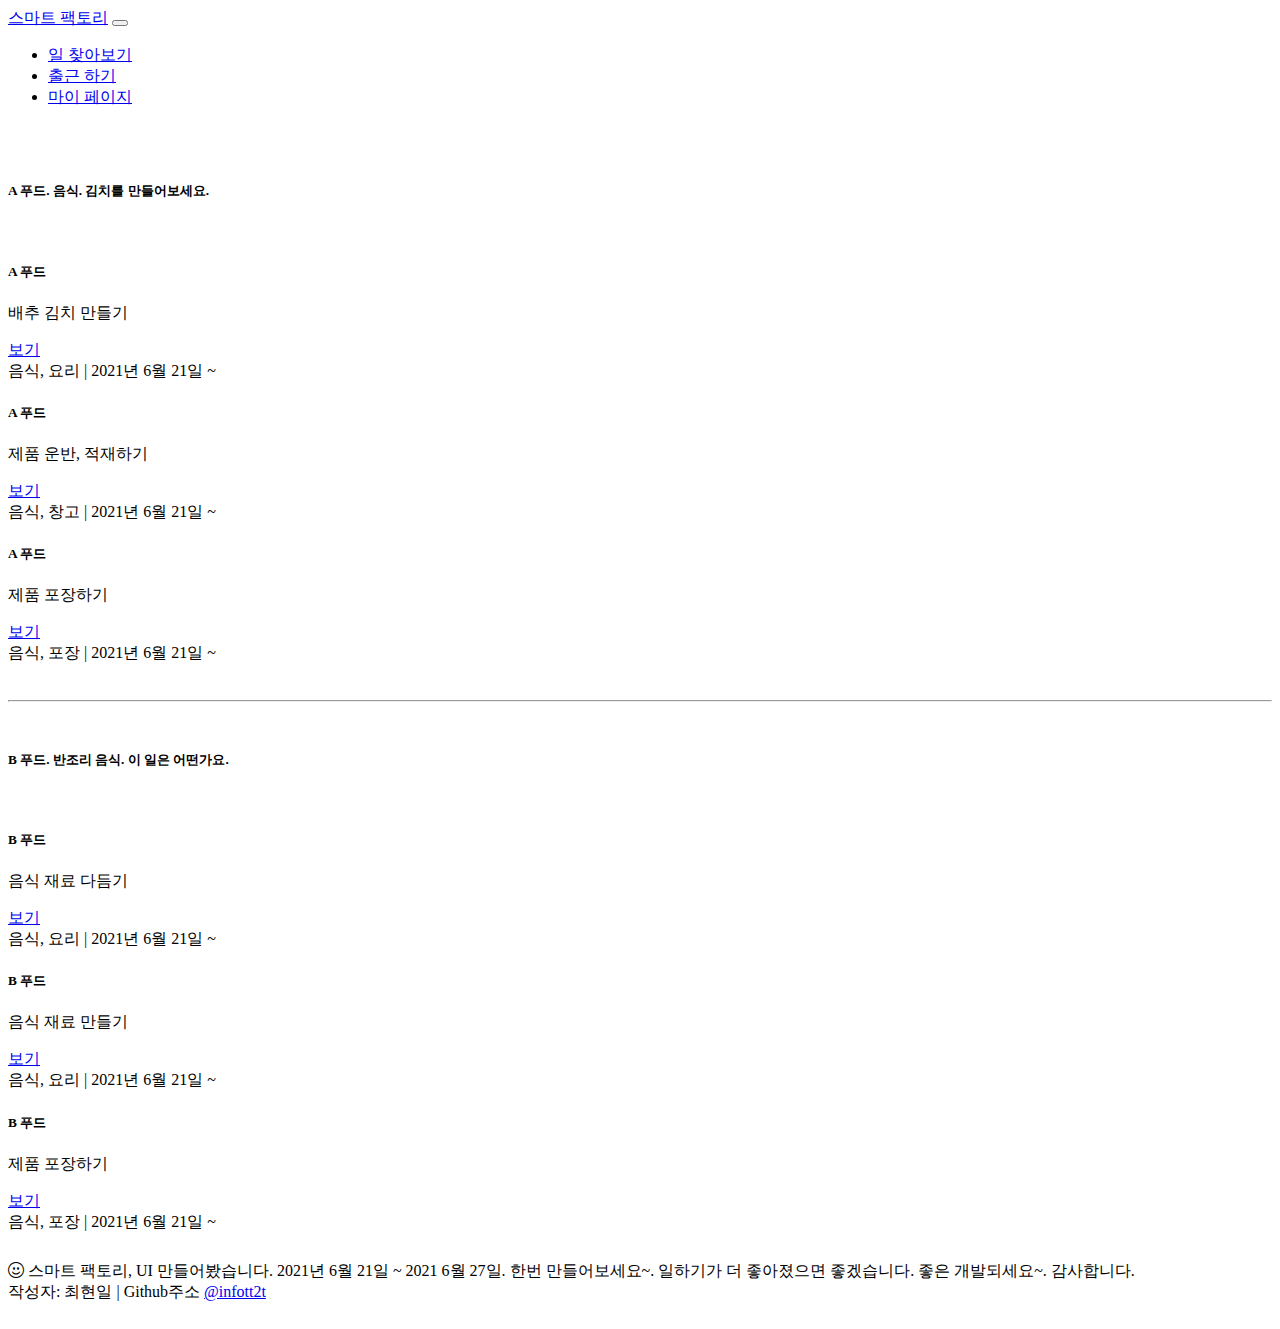
<file: index.html>
<!doctype html>
<html lang="ko">

<head>
  <!-- Required meta tags -->
  <meta charset="utf-8">
  <meta name="viewport" content="width=device-width, initial-scale=1">

  <!-- Bootstrap CSS -->
  <link href="https://cdn.jsdelivr.net/npm/bootstrap@5.0.2/dist/css/bootstrap.min.css" rel="stylesheet"
    integrity="sha384-EVSTQN3/azprG1Anm3QDgpJLIm9Nao0Yz1ztcQTwFspd3yD65VohhpuuCOmLASjC" crossorigin="anonymous">
  <link rel="stylesheet" href="https://cdn.jsdelivr.net/npm/bootstrap-icons@1.5.0/font/bootstrap-icons.css">
  <title>오늘, 일 하시는 것은 어떤가요. 좋은 하루되세요.</title>
  <style>
    .card {
      margin-bottom: 10px;
    }
  </style>
</head>

<body>

  <nav class="navbar navbar-expand-lg navbar-light bg-light">
    <div class="container-fluid">
      <a class="navbar-brand" href="#">스마트 팩토리</a>
      <button class="navbar-toggler" type="button" data-bs-toggle="collapse" data-bs-target="#navbarNav"
        aria-controls="navbarNav" aria-expanded="false" aria-label="Toggle navigation">
        <span class="navbar-toggler-icon"></span>
      </button>
      <div class="collapse navbar-collapse" id="navbarNav">
        <ul class="navbar-nav">
          <li class="nav-item">
            <a class="nav-link active" aria-current="page" href="#">일 찾아보기</a>
          </li>
          <li class="nav-item">
            <a class="nav-link" href="#">출근 하기</a>
          </li>
          <li class="nav-item">
            <a class="nav-link" href="#">마이 페이지</a>
          </li>

        </ul>
      </div>
    </div>
  </nav>

  <div class="container">



    <br />

    <br />
    <h5> A 푸드. 음식. 김치를 만들어보세요.</h5>
    <br />
    <div class="row  justify-content-center">
      <div class="col d-flex justify-content-center">
        <div class="card" style="width: 18rem;">

          <div class="card-body">
            <h5 class="card-title">A 푸드</h5>
            <p class="card-text">배추 김치 만들기</p>
            <a href="kimchi.html" class="btn btn-primary">보기</a>
          </div>
          <div class="card-footer">
            음식, 요리 | 2021년 6월 21일 ~
          </div>
        </div>
      </div>
      <div class="col d-flex justify-content-center">
        <div class="card" style="width: 18rem;">
          <div class="card-body">
            <h5 class="card-title">A 푸드</h5>
            <p class="card-text">제품 운반, 적재하기</p>
            <a href="#" class="btn btn-primary disabled">보기</a>
          </div>
          <div class="card-footer">
            음식, 창고 | 2021년 6월 21일 ~
          </div>
        </div>
      </div>

      <div class="col  d-flex justify-content-center">
        <div class="card" style="width: 18rem;">

          <div class="card-body">
            <h5 class="card-title">A 푸드</h5>
            <p class="card-text">제품 포장하기</p>
            <a href="#" class="btn btn-primary disabled">보기</a>
          </div>


          <div class="card-footer">
            음식, 포장 | 2021년 6월 21일 ~
          </div>
        </div>
      </div>

    </div>
    <br />
    <hr />
    <br />
    <h5> B 푸드. 반조리 음식. 이 일은 어떤가요.</h5>

    <br />
    <div class="row">
      <div class="col  d-flex justify-content-center">
        <div class="card" style="width: 18rem;">
          <div class="card-body">
            <h5 class="card-title">B 푸드</h5>
            <p class="card-text">음식 재료 다듬기</p>
            <a href="#" class="btn btn-primary disabled">보기</a>
          </div>
          <div class="card-footer">
            음식, 요리 | 2021년 6월 21일 ~
          </div>
        </div>
      </div>
      <div class="col  d-flex justify-content-center">
        <div class="card" style="width: 18rem;">

          <div class="card-body">
            <h5 class="card-title">B 푸드</h5>
            <p class="card-text">음식 재료 만들기</p>
            <a href="#" class="btn btn-primary disabled">보기</a>
          </div>
          <div class="card-footer">
            음식, 요리 | 2021년 6월 21일 ~
          </div>
        </div>
      </div>
      <div class="col  d-flex justify-content-center">
        <div class="card" style="width: 18rem;">

          <div class="card-body">
            <h5 class="card-title">B 푸드</h5>
            <p class="card-text">제품 포장하기</p>
            <a href="#" class="btn btn-primary disabled">보기</a>
          </div>
          <div class="card-footer">
            음식, 포장 | 2021년 6월 21일 ~
          </div>
        </div>
      </div>

    </div>
  </div>
  <br />
  <nav class="navbar navbar-light bg-light">
    <div class="container-fluid">
      <div class="navbar-text" href="#">
        <i class="bi bi-emoji-smile"></i>
        스마트 팩토리, UI 만들어봤습니다. 2021년 6월 21일 ~ 2021 6월 27일. 한번 만들어보세요~. 일하기가 더 좋아졌으면 좋겠습니다. 좋은 개발되세요~. 감사합니다.<br />작성자: 최현일
        |
        Github주소 <a href="https://github.com/infott2t/smartFactory-ex">@infott2t</a>
      </div>
    </div>
  </nav>
  <br />

  </div>





  <!-- Optional JavaScript; choose one of the two! -->

  <!-- Option 1: Bootstrap Bundle with Popper -->
  <script src="https://cdn.jsdelivr.net/npm/bootstrap@5.0.2/dist/js/bootstrap.bundle.min.js"
    integrity="sha384-MrcW6ZMFYlzcLA8Nl+NtUVF0sA7MsXsP1UyJoMp4YLEuNSfAP+JcXn/tWtIaxVXM"
    crossorigin="anonymous"></script>

  <!-- Option 2: Separate Popper and Bootstrap JS -->
  <!--
    <script src="https://cdn.jsdelivr.net/npm/@popperjs/core@2.9.2/dist/umd/popper.min.js" integrity="sha384-IQsoLXl5PILFhosVNubq5LC7Qb9DXgDA9i+tQ8Zj3iwWAwPtgFTxbJ8NT4GN1R8p" crossorigin="anonymous"></script>
    <script src="https://cdn.jsdelivr.net/npm/bootstrap@5.0.2/dist/js/bootstrap.min.js" integrity="sha384-cVKIPhGWiC2Al4u+LWgxfKTRIcfu0JTxR+EQDz/bgldoEyl4H0zUF0QKbrJ0EcQF" crossorigin="anonymous"></script>
    -->
</body>

</html>
</file>
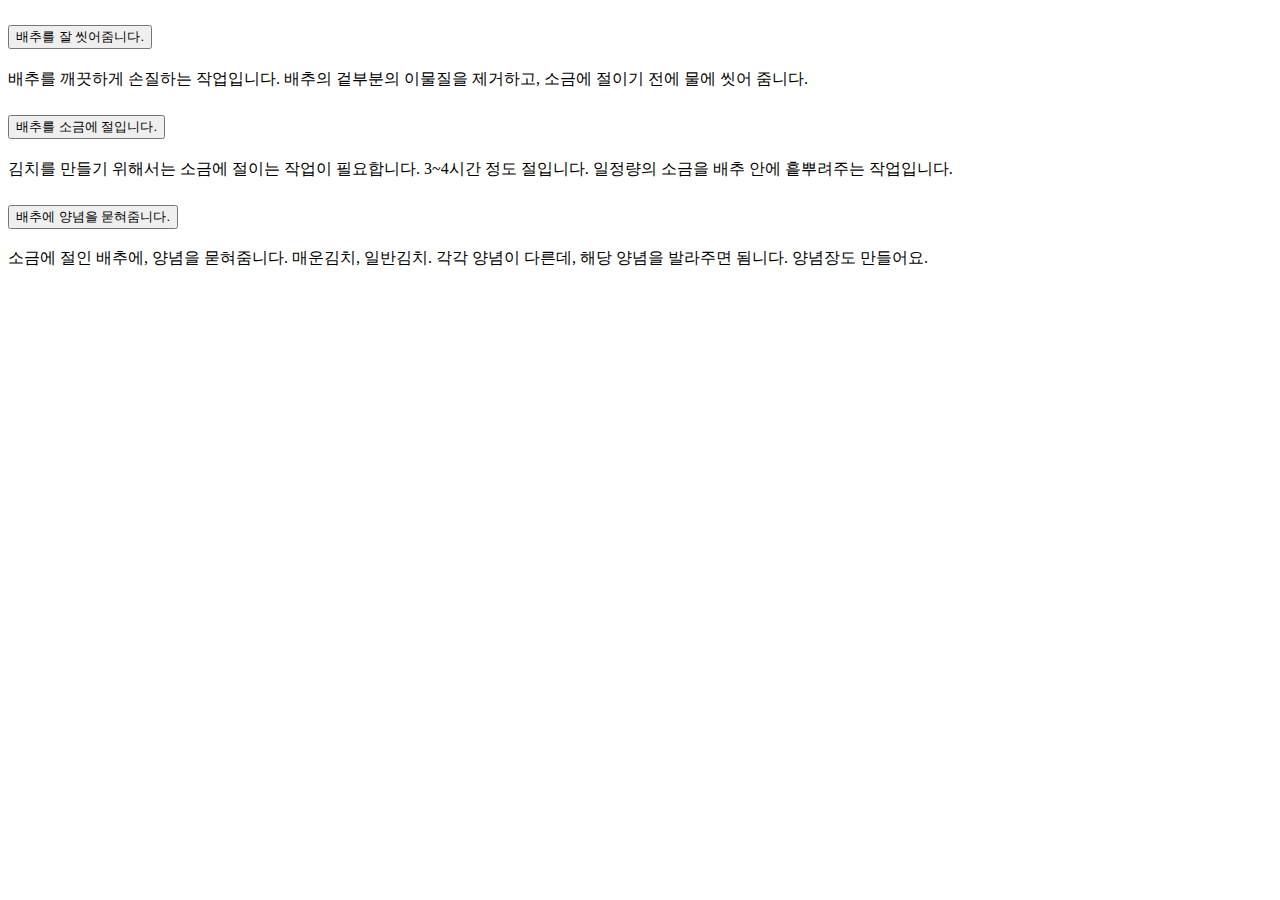
<file: ex.html>
<!doctype html>
<html lang="en">
  <head>
    <!-- Required meta tags -->
    <meta charset="utf-8">
    <meta name="viewport" content="width=device-width, initial-scale=1">

    <!-- Bootstrap CSS -->
    <link href="https://cdn.jsdelivr.net/npm/bootstrap@5.0.2/dist/css/bootstrap.min.css" rel="stylesheet" integrity="sha384-EVSTQN3/azprG1Anm3QDgpJLIm9Nao0Yz1ztcQTwFspd3yD65VohhpuuCOmLASjC" crossorigin="anonymous">

    <title>Hello, world!</title>
  </head>
  <body>
    <div class="accordion" id="accordionExample">
        <div class="accordion-item">
          <h2 class="accordion-header" id="flowOne">
            <button class="accordion-button" type="button" data-bs-toggle="collapse" data-bs-target="#collapseOne" aria-expanded="true" aria-controls="collapseOne">
              배추를 잘 씻어줌니다.
            </button>
          </h2>
          <div id="collapseOne" class="accordion-collapse collapse" aria-labelledby="flowOne" data-bs-parent="#accordionExample">
            <div class="accordion-body">
              배추를 깨끗하게 손질하는 작업입니다. 배추의 겉부분의 이물질을 제거하고, 소금에 절이기 전에 물에 씻어 줌니다.
            </div>
          </div>
        </div>
        <div class="accordion-item">
          <h2 class="accordion-header" id="flowTwo">
            <button class="accordion-button collapsed" type="button" data-bs-toggle="collapse" data-bs-target="#collapseTwo" aria-expanded="false" aria-controls="collapseTwo">
              배추를 소금에 절입니다.
            </button>
          </h2>
          <div id="collapseTwo" class="accordion-collapse collapse" aria-labelledby="flowTwo" data-bs-parent="#accordionExample">
            <div class="accordion-body">
               김치를 만들기 위해서는 소금에 절이는 작업이 필요합니다. 3~4시간 정도 절입니다. 일정량의 소금을 배추 안에 흩뿌려주는 작업입니다.
            </div>
          </div>
        </div>
        <div class="accordion-item">
          <h2 class="accordion-header" id="flowThree">
            <button class="accordion-button collapsed" type="button" data-bs-toggle="collapse" data-bs-target="#collapseThree" aria-expanded="false" aria-controls="collapseThree">
               배추에 양념을 묻혀줌니다.
            </button>
          </h2>
          <div id="collapseThree" class="accordion-collapse collapse" aria-labelledby="flowThree" data-bs-parent="#accordionExample">
            <div class="accordion-body">
              소금에 절인 배추에, 양념을 묻혀줌니다. 매운김치, 일반김치. 각각 양념이 다른데, 해당 양념을 발라주면 됨니다. 양념장도 만들어요. 
            </div>
          </div>
        </div>
      </div>

    <!-- Optional JavaScript; choose one of the two! -->

    <!-- Option 1: Bootstrap Bundle with Popper -->
    <script src="https://cdn.jsdelivr.net/npm/bootstrap@5.0.2/dist/js/bootstrap.bundle.min.js" integrity="sha384-MrcW6ZMFYlzcLA8Nl+NtUVF0sA7MsXsP1UyJoMp4YLEuNSfAP+JcXn/tWtIaxVXM" crossorigin="anonymous"></script>

    <!-- Option 2: Separate Popper and Bootstrap JS -->
    <!--
    <script src="https://cdn.jsdelivr.net/npm/@popperjs/core@2.9.2/dist/umd/popper.min.js" integrity="sha384-IQsoLXl5PILFhosVNubq5LC7Qb9DXgDA9i+tQ8Zj3iwWAwPtgFTxbJ8NT4GN1R8p" crossorigin="anonymous"></script>
    <script src="https://cdn.jsdelivr.net/npm/bootstrap@5.0.2/dist/js/bootstrap.min.js" integrity="sha384-cVKIPhGWiC2Al4u+LWgxfKTRIcfu0JTxR+EQDz/bgldoEyl4H0zUF0QKbrJ0EcQF" crossorigin="anonymous"></script>
    -->
  </body>
</html>
</file>
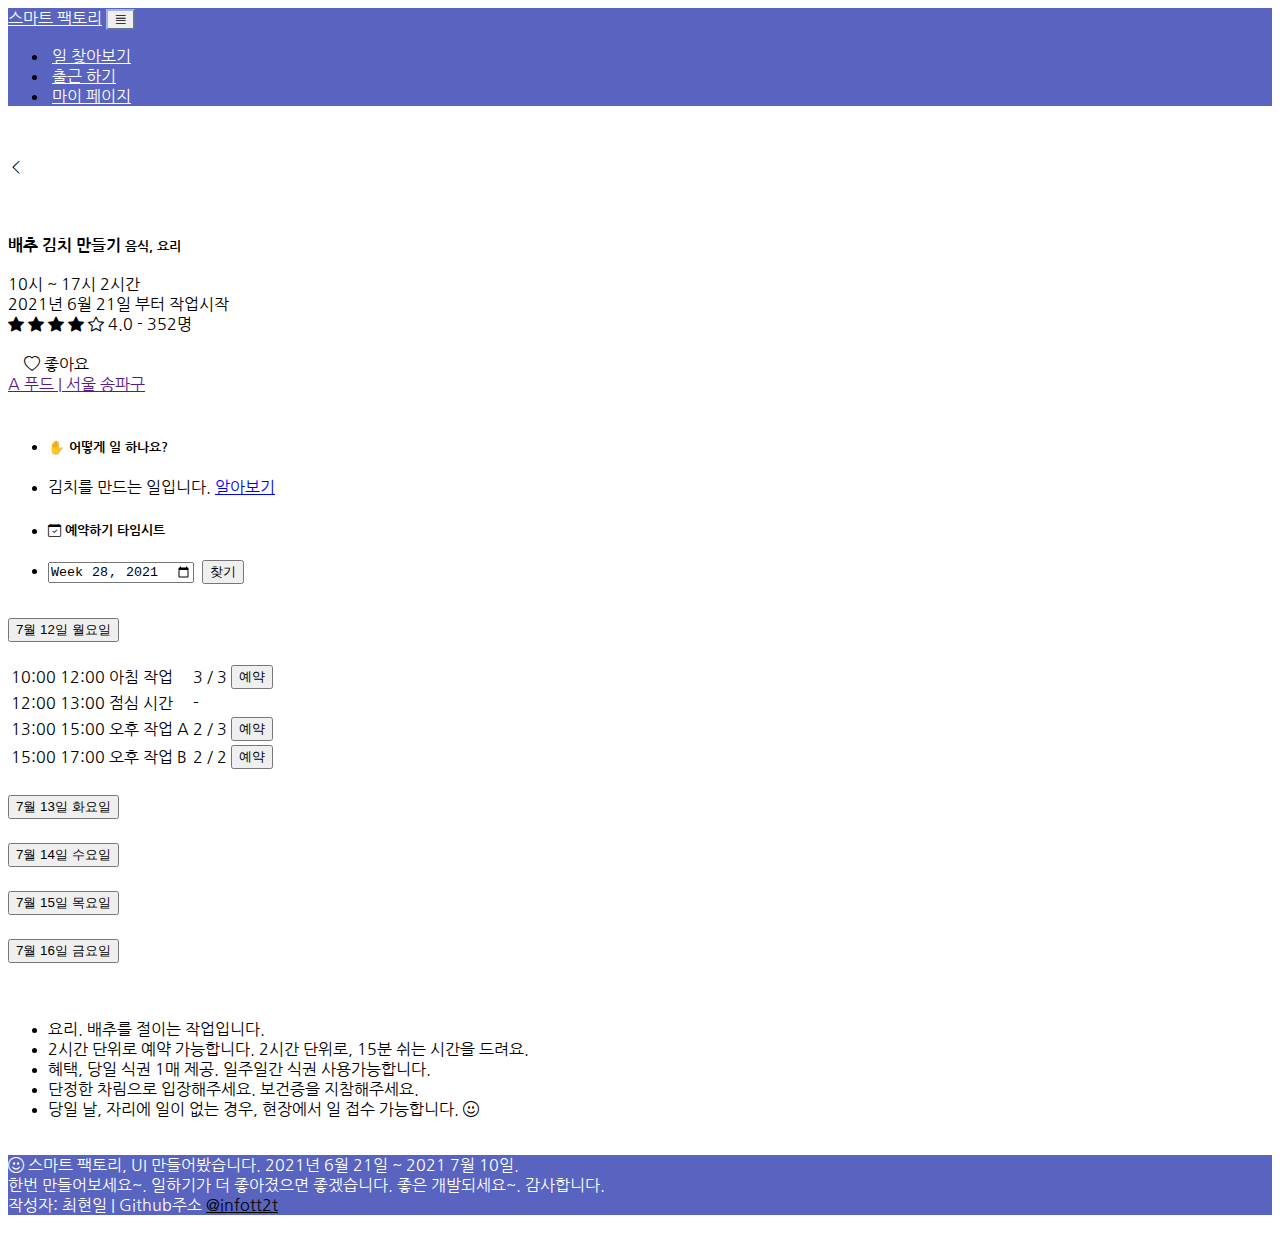
<file: kimchi.html>
<!doctype html>
<html lang="ko">

<head>
  <!-- Required meta tags -->
  <meta charset="utf-8">
  <meta name="viewport" content="width=device-width, initial-scale=1">
  <link rel="preconnect" href="https://fonts.gstatic.com">
  <link href="https://fonts.googleapis.com/css2?family=Nanum+Gothic&display=swap" rel="stylesheet">
  <!-- Bootstrap CSS -->
  <link href="https://cdn.jsdelivr.net/npm/bootstrap@5.0.2/dist/css/bootstrap.min.css" rel="stylesheet"
    integrity="sha384-EVSTQN3/azprG1Anm3QDgpJLIm9Nao0Yz1ztcQTwFspd3yD65VohhpuuCOmLASjC" crossorigin="anonymous">
  <link rel="stylesheet" href="https://cdn.jsdelivr.net/npm/bootstrap-icons@1.5.0/font/bootstrap-icons.css">
  <link rel="stylesheet" href="./nav.css">
  <title>오늘, 일 하시는 것은 어떤가요. 좋은 하루되세요.</title>
  <style>
    body {
      font-family: 'Nanum Gothic', sans-serif;
    }
    .card-body {
        padding: 1rem 0rem 0rem 0rem;
    }

    th {
      font-weight: normal;
      background-color: #e7f1ff;
    }

    @media all and (min-width:320px) and (max-width:425px) {
      tr{
        font-size: 11px;
        height: 40px;
        }
        .full {
        height: 40px;
        }
        input {
        height: 25px;
        }
    }

    @media screen and (max-width: 768px) {
      body {
        font-size: 1em;
      }

      .row_col {
        font-size: 1em;
      }
    }

    .cp {
      padding: 0px;
    }

    .list-group-item {
      border: none;
    }

    .row_col {
      padding: 0px;


    }

    .nav_bottom {
      margin-bottom: 40px;
    }
  </style>
</head>

<body>
  <div class="fixed-bottom">
    <nav class="navbar navbar-expand-lg   nav1">
      <div class="container-fluid">
        <a class="navbar-brand" href="#">스마트 팩토리</a>
        <button class="navbar-toggler" type="button" data-bs-toggle="collapse" data-bs-target="#navbarNav"
          aria-controls="navbarNav" aria-expanded="false" aria-label="Toggle navigation">
          <span class="navbar-toggler-icon" style="color:black; margin-top:5px;"><i class="bi bi-justify"></i></span>
        </button>
        <div class="collapse navbar-collapse" id="navbarNav">
          <ul class="navbar-nav">
            <li class="nav-item">
              <a class="nav-link active" aria-current="page" href="note.html">일 찾아보기</a>
            </li>
            <li class="nav-item">
              <a class="nav-link" href="#">출근 하기</a>
            </li>
            <li class="nav-item">
              <a class="nav-link" href="#">마이 페이지</a>
            </li>

          </ul>
        </div>
      </div>
    </nav>
  </div>

  <div class="container">
  
    <div class="row">
      <div class="card">
        <div class="card-body">
          <div class="card-subtitle mb-2 text-muted"></div>
          <div class="card-title">
            <a href="javascript:window.history.back();" style="color:black;">
              <h4>
                <i class="bi bi-chevron-left"></i>
              </h4>
            </a>
            <br />
            <h4>배추 김치 만들기 <small class="text-muted">음식, 요리</small></h4>
            <span class="badge bg-primary"> 10시 ~ 17시</span> <span class="badge bg-danger">2시간</span>
          </div>

          <div class="card-subtitle mb-2 text-muted">2021년 6월 21일 부터 작업시작</div>
          <div class="card-text">
            <i class="bi bi-star-fill text-success"></i>
            <i class="bi bi-star-fill text-success"></i>
            <i class="bi bi-star-fill text-success"></i>
            <i class="bi bi-star-fill text-success"></i>
            <i class="bi bi-star"></i> 4.0 - <span id="heartNum">352</span>명
            <br />
            <br />
            <div class="container cp">
              <div class="row">
                <div class="col-4 row_col">
                  <a id="heart_click" class="btn row_col"><i class="bi bi-heart text-danger" id="heart"
                      style="padding-left:16px;"></i> 좋아요</a>
                </div>
                <div class="col-8 row_col">
                  <a href="" class="btn row_col">A 푸드 | 서울 송파구</a>
                </div>
              </div>
            </div>
            <br />
            <ul class="list-group" style="padding-bottom:10px;">
              <li class="list-group-item">
                <h5>&#x270B; 어떻게 일 하나요?</h5>
              </li>
              <li class="list-group-item">
                 <p>김치를 만드는 일입니다.  <a href="note.html" class="btn btn-success btn-sm">알아보기</a></p>
              </li>
              <li class="list-group-item">
                <h5><i class="bi bi-calendar-check"></i> 예약하기 타임시트</h5>
              </li>
              <li class="list-group-item">
                <div class="d-flex  justify-content-end">
                  <input type="week" id="week" name="week" value="2021-W28">&nbsp; <button id="weekbtn"
                    class="btn btn-success btn-sm">찾기</button>&nbsp;
                </div>
              </li>
            </ul>
            <div class="accordion" id="accordionPanelsStayOpenExample">
              <div class="accordion-item">
                <h2 class="accordion-header" id="panelsStayOpen-headingOne">
                  <button class="accordion-button collapsed" type="button" data-bs-toggle="collapse"
                    data-bs-target="#panelsStayOpen-collapseOne" aria-expanded="false"
                    aria-controls="panelsStayOpen-collapseOne">
                    7월 12일 월요일
                  </button>
                </h2>
                <div id="panelsStayOpen-collapseOne" class="accordion-collapse collapse collapsed"
                  aria-labelledby="panelsStayOpen-headingOne">
                  <div class="accordion-body">
                    <table class="table table-sm">
                      <!--<thead>
                        <tr>
                          <th style="width: 15%">시작 시간</th>
                          <th style="width: 15%">끝 시간</th>
                          <th style="width: 25%"> </th>
                          <th style="width: 15%">모집 인원</th>
                          <th style="width: 15%">예약 인원</th>
                          <th style="width: 15%">예약하기</th>
                        </tr>
                      </thead> -->
                      <tbody>
                        <tr>
                          <td>10:00</td>
                          <td>12:00</td>
                          <td>아침 작업</td>
                          <td colspan="2">3 / 3</td>

                          <td><button class="btn btn-success btn-sm disabled">예약</button></td>
                        </tr>
                        <tr>
                          <td>12:00</td>
                          <td>13:00</td>
                          <td>점심 시간</td>
                          <td colspan="2">-</td>

                          <td></td>
                        </tr>
                        <tr>
                          <td>13:00</td>
                          <td>15:00</td>
                          <td>오후 작업 A</td>
                          <td colspan="2">2 / 3</td>
                          <td><button class="btn btn-success btn-sm">예약</button></td>
                        </tr>
                        <tr>
                          <td>15:00</td>
                          <td>17:00</td>
                          <td>오후 작업 B</td>
                          <td colspan="2">2 / 2</td>
                          <td><button class="btn btn-success btn-sm">예약</button></td>
                        </tr>
                      </tbody>
                    </table>
                    </td>
                    </tr>
                    </tbody>
                    </table>
                  </div>
                </div>
              </div>
              <div class="accordion-item">
                <h2 class="accordion-header" id="panelsStayOpen-headingTwo">
                  <button class="accordion-button collapsed" type="button" data-bs-toggle="collapse"
                    data-bs-target="#panelsStayOpen-collapseTwo" aria-expanded="false"
                    aria-controls="panelsStayOpen-collapseTwo">
                    7월 13일 화요일
                  </button>
                </h2>
                <div id="panelsStayOpen-collapseTwo" class="accordion-collapse collapse"
                  aria-labelledby="panelsStayOpen-headingTwo">
                  <div class="accordion-body">

                  </div>
                </div>
              </div>
              <div class="accordion-item">
                <h2 class="accordion-header" id="panelsStayOpen-headingThree">
                  <button class="accordion-button collapsed" type="button" data-bs-toggle="collapse"
                    data-bs-target="#panelsStayOpen-collapseThree" aria-expanded="false"
                    aria-controls="panelsStayOpen-collapseThree">
                    7월 14일 수요일
                  </button>
                </h2>
                <div id="panelsStayOpen-collapseThree" class="accordion-collapse collapse"
                  aria-labelledby="panelsStayOpen-headingThree">
                  <div class="accordion-body">

                  </div>
                </div>
              </div>
              <div class="accordion-item">
                <h2 class="accordion-header" id="panelsStayOpen-headingFour">
                  <button class="accordion-button collapsed" type="button" data-bs-toggle="collapse"
                    data-bs-target="#panelsStayOpen-collapseFour" aria-expanded="false"
                    aria-controls="panelsStayOpen-collapseFour">
                    7월 15일 목요일
                  </button>
                </h2>
                <div id="panelsStayOpen-collapseFour" class="accordion-collapse collapse"
                  aria-labelledby="panelsStayOpen-headingFour">
                  <div class="accordion-body">

                  </div>
                </div>
              </div>
              <div class="accordion-item">
                <h2 class="accordion-header" id="panelsStayOpen-headingFive">
                  <button class="accordion-button collapsed" type="button" data-bs-toggle="collapse"
                    data-bs-target="#panelsStayOpen-collapseFive" aria-expanded="false"
                    aria-controls="panelsStayOpen-collapseFive">
                    7월 16일 금요일
                  </button>
                </h2>
                <div id="panelsStayOpen-collapseFive" class="accordion-collapse collapse"
                  aria-labelledby="panelsStayOpen-headingFive">
                  <div class="accordion-body">

                  </div>
                </div>
              </div>
            </div>
            <br />
            <ul class="list-style">
              <li>요리. 배추를 절이는 작업입니다.</li>
              <li>2시간 단위로 예약 가능합니다. 2시간 단위로, 15분 쉬는 시간을 드려요.</li>
              <li>혜택, 당일 식권 1매 제공. 일주일간 식권 사용가능합니다.</li>
              <li>단정한 차림으로 입장해주세요. 보건증을 지참해주세요.</li>
              <li>당일 날, 자리에 일이 없는 경우, 현장에서 일 접수 가능합니다. <i class="bi bi-emoji-smile"></i></li>
            </ul>
          </div>
        </div>
      </div>



    </div>

    <br />

  </div>
  <nav class="navbar nav_bottom">
    <div class="container-fluid">
      <div class="navbar-text" href="#">
        <i class="bi bi-emoji-smile"></i>
        스마트 팩토리, UI 만들어봤습니다. 2021년 6월 21일 ~ 2021 7월 10일. <br />한번 만들어보세요~. 일하기가 더 좋아졌으면 좋겠습니다. 좋은 개발되세요~.
        감사합니다.<br />작성자: 최현일
        |
        Github주소 <a href="https://github.com/infott2t/smartFactory-ex">@infott2t</a>
      </div>
    </div>
  </nav>




  <!-- Optional JavaScript; choose one of the two! -->
  <script src="https://code.jquery.com/jquery-3.3.1.min.js"></script>
  <!-- Option 1: Bootstrap Bundle with Popper -->
  <script src="https://cdn.jsdelivr.net/npm/bootstrap@5.0.2/dist/js/bootstrap.bundle.min.js"
    integrity="sha384-MrcW6ZMFYlzcLA8Nl+NtUVF0sA7MsXsP1UyJoMp4YLEuNSfAP+JcXn/tWtIaxVXM"
    crossorigin="anonymous"></script>

  <!-- Option 2: Separate Popper and Bootstrap JS -->
  <!--
    <script src="https://cdn.jsdelivr.net/npm/@popperjs/core@2.9.2/dist/umd/popper.min.js" integrity="sha384-IQsoLXl5PILFhosVNubq5LC7Qb9DXgDA9i+tQ8Zj3iwWAwPtgFTxbJ8NT4GN1R8p" crossorigin="anonymous"></script>
    <script src="https://cdn.jsdelivr.net/npm/bootstrap@5.0.2/dist/js/bootstrap.min.js" integrity="sha384-cVKIPhGWiC2Al4u+LWgxfKTRIcfu0JTxR+EQDz/bgldoEyl4H0zUF0QKbrJ0EcQF" crossorigin="anonymous"></script>
    -->
    <script src="js/jquery-3.6.0.js"></script>
  <script>
    $("#heart_click").on("click", function () {

if ($("#heart").hasClass("bi-heart")) {
  $("#heart").removeClass("bi-heart").addClass("bi-heart-fill");
  var a = Number($("#heartNum").text()) + 1;
  $("#heartNum").text(a);
} else {
  $("#heart").removeClass("bi-heart-fill").addClass("bi-heart");
  var a = Number($("#heartNum").text()) - 1;
  $("#heartNum").text(a);
}
});
  </script>
</body>

</html>
</file>
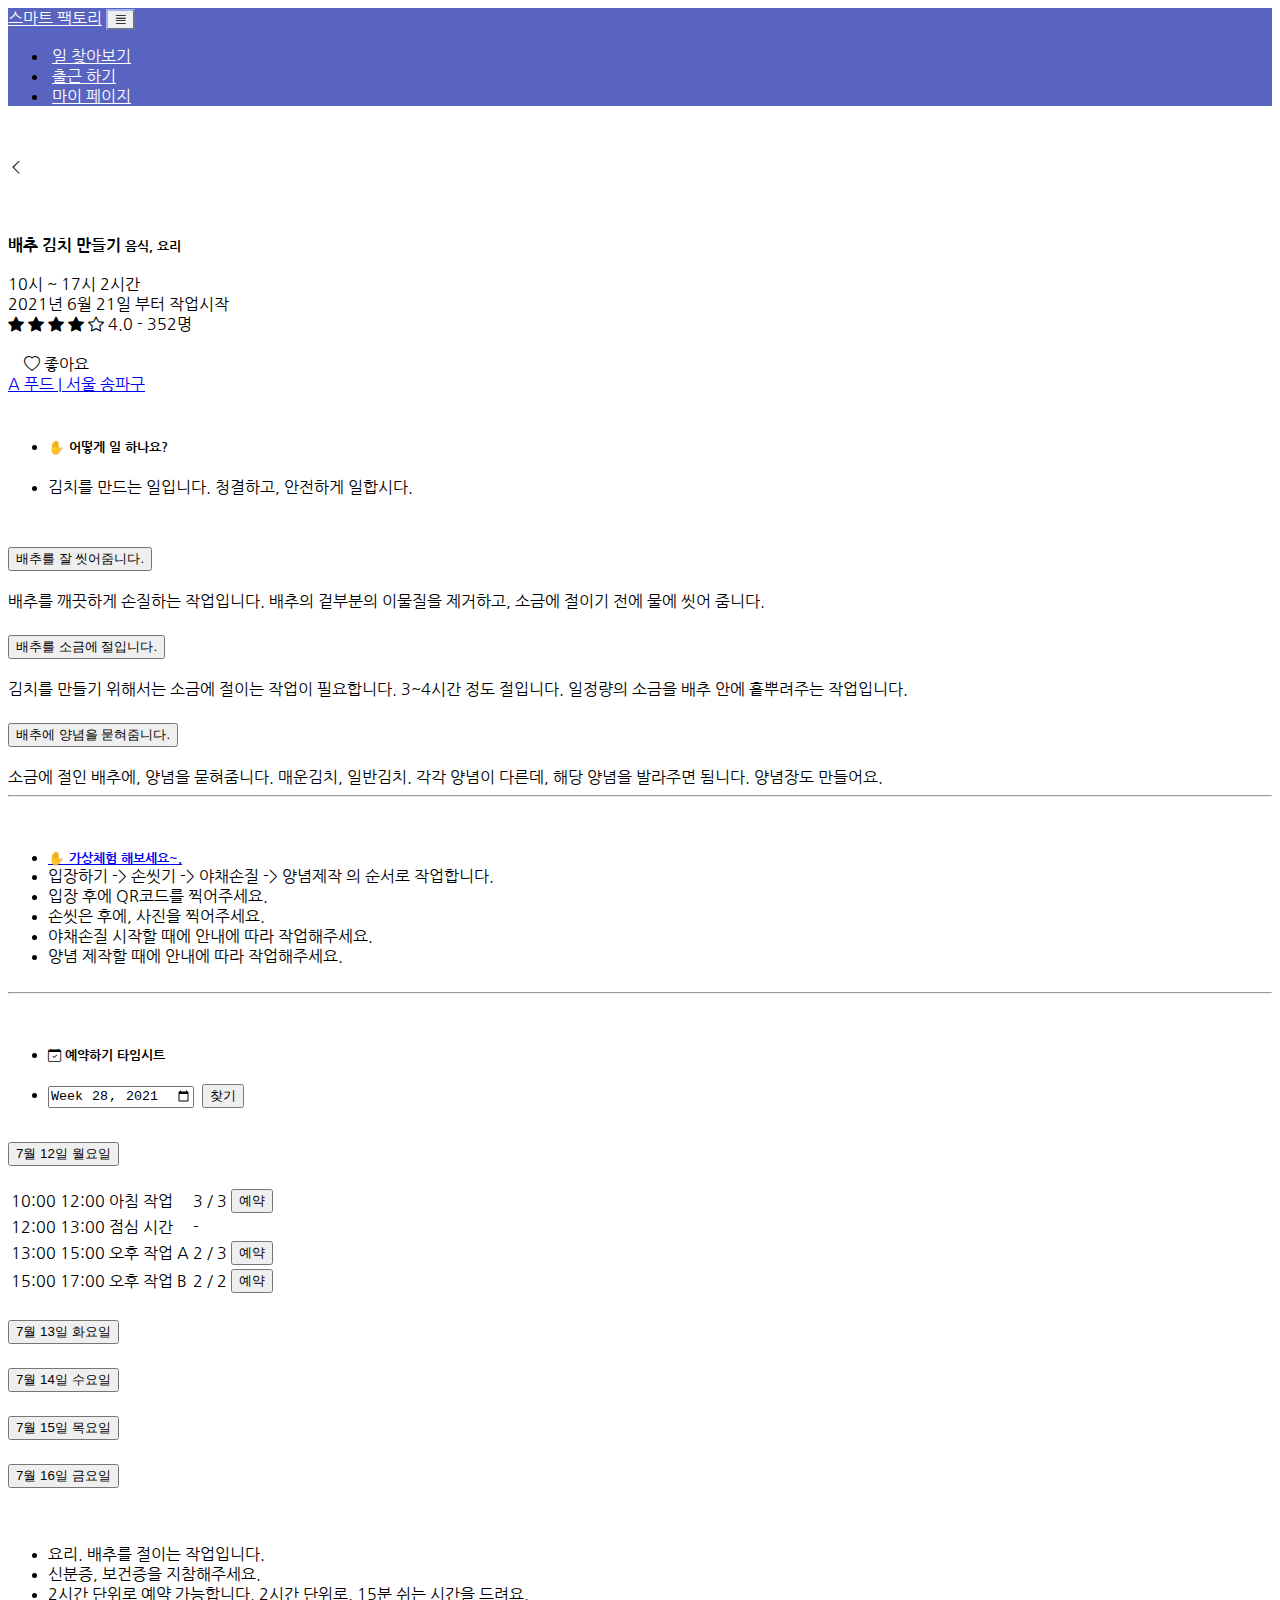
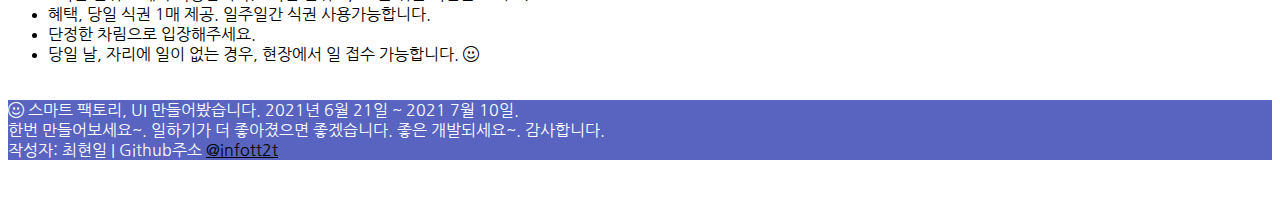
<file: note.html>
<!doctype html>
<html lang="ko">

<head>
  <!-- Required meta tags -->
  <meta charset="utf-8">
  <meta name="viewport" content="width=device-width, initial-scale=1">
  <link rel="preconnect" href="https://fonts.gstatic.com">
  <link href="https://fonts.googleapis.com/css2?family=Nanum+Gothic&display=swap" rel="stylesheet">
  <!-- Bootstrap CSS -->
  <link href="https://cdn.jsdelivr.net/npm/bootstrap@5.0.2/dist/css/bootstrap.min.css" rel="stylesheet"
    integrity="sha384-EVSTQN3/azprG1Anm3QDgpJLIm9Nao0Yz1ztcQTwFspd3yD65VohhpuuCOmLASjC" crossorigin="anonymous">
  <link rel="stylesheet" href="https://cdn.jsdelivr.net/npm/bootstrap-icons@1.5.0/font/bootstrap-icons.css">
  <link rel="stylesheet" href="./nav.css">
  <title>오늘, 일 하시는 것은 어떤가요. 좋은 하루되세요.</title>
  <style>
    body {
      font-family: 'Nanum Gothic', sans-serif;
    }
    .cardFix {
        padding: 1rem 0rem 0rem 0rem;
    }

    th {
      font-weight: normal;
      background-color: #e7f1ff;
    }

    @media all and (min-width:320px) and (max-width:425px) {
      tr{
        font-size: 11px;
        height: 40px;
        }
        .full {
        height: 40px;
        }
        input {
        height: 25px;
        }
    }

    @media screen and (max-width: 768px) {
      body {
        font-size: 1em;
      }

      .row_col {
        font-size: 1em;
      }
    }

    .cp {
      padding: 0px;
    }

    .list-group-item {
      border: none;
    }

    .row_col {
      padding: 0px;


    }

    .nav_bottom {
      margin-bottom: 40px;
    }
  </style>
</head>

<body>
  <div class="fixed-bottom">
    <nav class="navbar navbar-expand-lg   nav1">
      <div class="container-fluid">
        <a class="navbar-brand" href="#">스마트 팩토리</a>
        <button class="navbar-toggler" type="button" data-bs-toggle="collapse" data-bs-target="#navbarNav"
          aria-controls="navbarNav" aria-expanded="false" aria-label="Toggle navigation">
          <span class="navbar-toggler-icon" style="color:black; margin-top:5px;"><i class="bi bi-justify"></i></span>
        </button>
        <div class="collapse navbar-collapse" id="navbarNav">
          <ul class="navbar-nav">
            <li class="nav-item">
              <a class="nav-link active" aria-current="page" href="index.html">일 찾아보기</a>
            </li>
            <li class="nav-item">
              <a class="nav-link" href="#">출근 하기</a>
            </li>
            <li class="nav-item">
              <a class="nav-link" href="#">마이 페이지</a>
            </li>

          </ul>
        </div>
      </div>
    </nav>
  </div>

  <div class="container">
    
    <div class="row">
      <div class="card">
        <div class="card-body cardFix">
          <div class="card-subtitle mb-2 text-muted"></div>
          <div class="card-title">
            <a href="javascript:window.history.back();" style="color:black;">
              <h4>
                <i class="bi bi-chevron-left"></i>
              </h4>
            </a>
            <br />
            <h4>배추 김치 만들기 <small class="text-muted">음식, 요리</small></h4>
            <span class="badge bg-primary"> 10시 ~ 17시</span> <span class="badge bg-danger">2시간</span>
          </div>

          <div class="card-subtitle mb-2 text-muted">2021년 6월 21일 부터 작업시작</div>
          <div class="card-text">
            <i class="bi bi-star-fill text-success"></i>
            <i class="bi bi-star-fill text-success"></i>
            <i class="bi bi-star-fill text-success"></i>
            <i class="bi bi-star-fill text-success"></i>
            <i class="bi bi-star"></i> 4.0 - <span id="heartNum">352</span>명
            <br />
            <br />
            <div class="container cp">
              <div class="row">
                <div class="col-4 row_col">
                  <a id="heart_click" class="btn row_col"><i class="bi bi-heart text-danger" id="heart"
                      style="padding-left:16px;"></i> 좋아요</a>
                </div>
                <div class="col-8 row_col">
                  <a href="coopinfo.html" class="btn row_col">A 푸드 | 서울 송파구</a>
                </div>
              </div>
            </div>
            <br />
            <ul class="list-group" style="padding-bottom:10px;">
              <li class="list-group-item">
                <h5>&#x270B; 어떻게 일 하나요? </h5>
              </li>
              <li class="list-group-item">
                 <p>김치를 만드는 일입니다. 청결하고, 안전하게 일합시다.</p>
                </li>
              </ul>
                 <div class="accordion" id="accordionExample">
                  <div class="accordion-item">
                    <h2 class="accordion-header" id="flowOne">
                      <button class="accordion-button" type="button" data-bs-toggle="collapse" data-bs-target="#collapseOne" aria-expanded="false" aria-controls="collapseOne">
                        배추를 잘 씻어줌니다.
                      </button>
                    </h2>
                    <div id="collapseOne" class="accordion-collapse collapse" aria-labelledby="flowOne" data-bs-parent="#accordionExample">
                      <div class="accordion-body">
                         배추를 깨끗하게 손질하는 작업입니다. 배추의 겉부분의 이물질을 제거하고, 소금에 절이기 전에 물에 씻어 줌니다.
                      </div>
                    </div>
                  </div>
                  <div class="accordion-item">
                    <h2 class="accordion-header" id="flowTwo">
                      <button class="accordion-button collapsed" type="button" data-bs-toggle="collapse" data-bs-target="#collapseTwo" aria-expanded="false" aria-controls="collapseTwo">
                        배추를 소금에 절입니다.
                      </button>
                    </h2>
                    <div id="collapseTwo" class="accordion-collapse collapse" aria-labelledby="flowTwo" data-bs-parent="#accordionExample">
                      <div class="accordion-body">
                        김치를 만들기 위해서는 소금에 절이는 작업이 필요합니다. 3~4시간 정도 절입니다. 일정량의 소금을 배추 안에 흩뿌려주는 작업입니다.
                      </div>
                    </div>
                  </div>
                  <div class="accordion-item">
                    <h2 class="accordion-header" id="flowThree">
                      <button class="accordion-button collapsed" type="button" data-bs-toggle="collapse" data-bs-target="#collapseThree" aria-expanded="false" aria-controls="collapseThree">
                         배추에 양념을 묻혀줌니다.
                      </button>
                    </h2>
                    <div id="collapseThree" class="accordion-collapse collapse" aria-labelledby="flowThree" data-bs-parent="#accordionExample">
                      <div class="accordion-body">
                         소금에 절인 배추에, 양념을 묻혀줌니다. 매운김치, 일반김치. 각각 양념이 다른데, 해당 양념을 발라주면 됨니다. 양념장도 만들어요. 
                      </div>
                    </div>
                  </div>
                </div>   
             
            <hr/><br/>
            <ul class="list-group" style="padding-bottom:10px;">
              <li class="list-group-item">
                <a href="simulation.html" class="btn btn-success"><h5 style="margin-bottom:0px;">&#x270B; 가상체험 해보세요~. </h5></a>
              </li>
              <li class="list-group-item">
                입장하기 -> 손씻기 -> 야채손질 -> 양념제작 의 순서로 작업합니다.
              </li>
              <li class="list-group-item">
                입장 후에 QR코드를 찍어주세요.
              </li>
              <li class="list-group-item">
                손씻은 후에, 사진을 찍어주세요.
              </li>
              <li class="list-group-item">
               야채손질 시작할 때에 안내에 따라 작업해주세요.
              </li>
              <li class="list-group-item">
                양념 제작할 때에 안내에 따라 작업해주세요.
              </li>
            </ul>
            <hr/><br/>
            <ul class="list-group" style="padding-bottom:10px;">

              <li class="list-group-item">
                <h5><i class="bi bi-calendar-check"></i> 예약하기 타임시트</h5>
              </li>
              <li class="list-group-item">
                <div class="d-flex  justify-content-end">
                  <input type="week" id="week" name="week" value="2021-W28">&nbsp; <button id="find_month"
                    class="btn btn-success btn-sm">찾기</button>&nbsp;
                </div>
              </li>
            </ul>
            <div class="accordion" id="accordionPanelsStayOpenExample">
              <div class="accordion-item">
                <h2 class="accordion-header" id="panelsStayOpen-headingOne">
                  <button class="accordion-button collapsed" type="button" data-bs-toggle="collapse"
                    data-bs-target="#panelsStayOpen-collapseOne" aria-expanded="false"
                    aria-controls="panelsStayOpen-collapseOne">
                    <span id="day0">7월 12일 월요일</span>
                  </button>
                </h2>
                <div id="panelsStayOpen-collapseOne" class="accordion-collapse collapse collapsed"
                  aria-labelledby="panelsStayOpen-headingOne">
                  <div class="accordion-body">
                    <table class="table table-sm">
                      <!--<thead>
                        <tr>
                          <th style="width: 15%">시작 시간</th>
                          <th style="width: 15%">끝 시간</th>
                          <th style="width: 25%"> </th>
                          <th style="width: 15%">모집 인원</th>
                          <th style="width: 15%">예약 인원</th>
                          <th style="width: 15%">예약하기</th>
                        </tr>
                      </thead> -->
                      <tbody>
                        <tr>
                          <td>10:00</td>
                          <td>12:00</td>
                          <td>아침 작업</td>
                          <td colspan="2">3 / 3</td>

                          <td><button class="btn btn-success btn-sm disabled">예약</button></td>
                        </tr>
                        <tr>
                          <td>12:00</td>
                          <td>13:00</td>
                          <td>점심 시간</td>
                          <td colspan="2">-</td>

                          <td></td>
                        </tr>
                        <tr>
                          <td>13:00</td>
                          <td>15:00</td>
                          <td>오후 작업 A</td>
                          <td colspan="2">2 / 3</td>
                          <td><button class="btn btn-success btn-sm">예약</button></td>
                        </tr>
                        <tr>
                          <td>15:00</td>
                          <td>17:00</td>
                          <td>오후 작업 B</td>
                          <td colspan="2">2 / 2</td>
                          <td><button class="btn btn-success btn-sm">예약</button></td>
                        </tr>
                      </tbody>
                    </table>
                    </td>
                    </tr>
                    </tbody>
                    </table>
                  </div>
                </div>
              </div>
              <div class="accordion-item">
                <h2 class="accordion-header" id="panelsStayOpen-headingTwo">
                  <button class="accordion-button collapsed" type="button" data-bs-toggle="collapse"
                    data-bs-target="#panelsStayOpen-collapseTwo" aria-expanded="false"
                    aria-controls="panelsStayOpen-collapseTwo">
                    <span id="day1">7월 13일 화요일</span>
                  </button>
                </h2>
                <div id="panelsStayOpen-collapseTwo" class="accordion-collapse collapse"
                  aria-labelledby="panelsStayOpen-headingTwo">
                  <div class="accordion-body">

                  </div>
                </div>
              </div>
              <div class="accordion-item">
                <h2 class="accordion-header" id="panelsStayOpen-headingThree">
                  <button class="accordion-button collapsed" type="button" data-bs-toggle="collapse"
                    data-bs-target="#panelsStayOpen-collapseThree" aria-expanded="false"
                    aria-controls="panelsStayOpen-collapseThree">
                    <span id="day2">7월 14일 수요일</span>
                  </button>
                </h2>
                <div id="panelsStayOpen-collapseThree" class="accordion-collapse collapse"
                  aria-labelledby="panelsStayOpen-headingThree">
                  <div class="accordion-body">

                  </div>
                </div>
              </div>
              <div class="accordion-item">
                <h2 class="accordion-header" id="panelsStayOpen-headingFour">
                  <button class="accordion-button collapsed" type="button" data-bs-toggle="collapse"
                    data-bs-target="#panelsStayOpen-collapseFour" aria-expanded="false"
                    aria-controls="panelsStayOpen-collapseFour">
                    <span id="day3">7월 15일 목요일</span>
                  </button>
                </h2>
                <div id="panelsStayOpen-collapseFour" class="accordion-collapse collapse"
                  aria-labelledby="panelsStayOpen-headingFour">
                  <div class="accordion-body">

                  </div>
                </div>
              </div>
              <div class="accordion-item">
                <h2 class="accordion-header" id="panelsStayOpen-headingFive">
                  <button class="accordion-button collapsed" type="button" data-bs-toggle="collapse"
                    data-bs-target="#panelsStayOpen-collapseFive" aria-expanded="false"
                    aria-controls="panelsStayOpen-collapseFive"  >
                    <span id="day4">7월 16일 금요일</span>
                  </button>
                </h2>
                <div id="panelsStayOpen-collapseFive" class="accordion-collapse collapse"
                  aria-labelledby="panelsStayOpen-headingFive">
                  <div class="accordion-body">

                  </div>
                </div>
              </div>
            </div>
            <br />
            <ul class="list-style">
              <li>요리. 배추를 절이는 작업입니다.</li>
              <li>신분증, 보건증을 지참해주세요.</li>
              <li>2시간 단위로 예약 가능합니다. 2시간 단위로, 15분 쉬는 시간을 드려요.</li>
              <li>혜택, 당일 식권 1매 제공. 일주일간 식권 사용가능합니다.</li>
              <li>단정한 차림으로 입장해주세요.</li>
              <li>당일 날, 자리에 일이 없는 경우, 현장에서 일 접수 가능합니다. <i class="bi bi-emoji-smile"></i></li>
            </ul>
          </div>
        </div>
      </div>



    </div>

    <br />

  </div>
  <nav class="navbar nav_bottom">
    <div class="container-fluid">
      <div class="navbar-text" href="#">
        <i class="bi bi-emoji-smile"></i>
        스마트 팩토리, UI 만들어봤습니다. 2021년 6월 21일 ~ 2021 7월 10일. <br />한번 만들어보세요~. 일하기가 더 좋아졌으면 좋겠습니다. 좋은 개발되세요~.
        감사합니다.<br />작성자: 최현일
        |
        Github주소 <a href="https://github.com/infott2t/smartFactory-ex">@infott2t</a>
      </div>
    </div>
  </nav>




  <!-- Optional JavaScript; choose one of the two! -->
  

 
  <!-- Option 1: Bootstrap Bundle with Popper -->
  <script src="https://cdn.jsdelivr.net/npm/bootstrap@5.0.2/dist/js/bootstrap.bundle.min.js"
    integrity="sha384-MrcW6ZMFYlzcLA8Nl+NtUVF0sA7MsXsP1UyJoMp4YLEuNSfAP+JcXn/tWtIaxVXM"
    crossorigin="anonymous"></script>

  <!-- Option 2: Separate Popper and Bootstrap JS -->
  <!--
    <script src="https://cdn.jsdelivr.net/npm/@popperjs/core@2.9.2/dist/umd/popper.min.js" integrity="sha384-IQsoLXl5PILFhosVNubq5LC7Qb9DXgDA9i+tQ8Zj3iwWAwPtgFTxbJ8NT4GN1R8p" crossorigin="anonymous"></script>
    <script src="https://cdn.jsdelivr.net/npm/bootstrap@5.0.2/dist/js/bootstrap.min.js" integrity="sha384-cVKIPhGWiC2Al4u+LWgxfKTRIcfu0JTxR+EQDz/bgldoEyl4H0zUF0QKbrJ0EcQF" crossorigin="anonymous"></script>
    -->
   

    <script src="js/jquery-3.6.0.js"></script>
  <script>
  $("#heart_click").on("click", function () {

if ($("#heart").hasClass("bi-heart")) {
  $("#heart").removeClass("bi-heart").addClass("bi-heart-fill");
  var a = Number($("#heartNum").text()) + 1;
  $("#heartNum").text(a);
} else {
  $("#heart").removeClass("bi-heart-fill").addClass("bi-heart");
  var a = Number($("#heartNum").text()) - 1;
  $("#heartNum").text(a);
}
});

 
  </script>
</body>

</html>
</file>
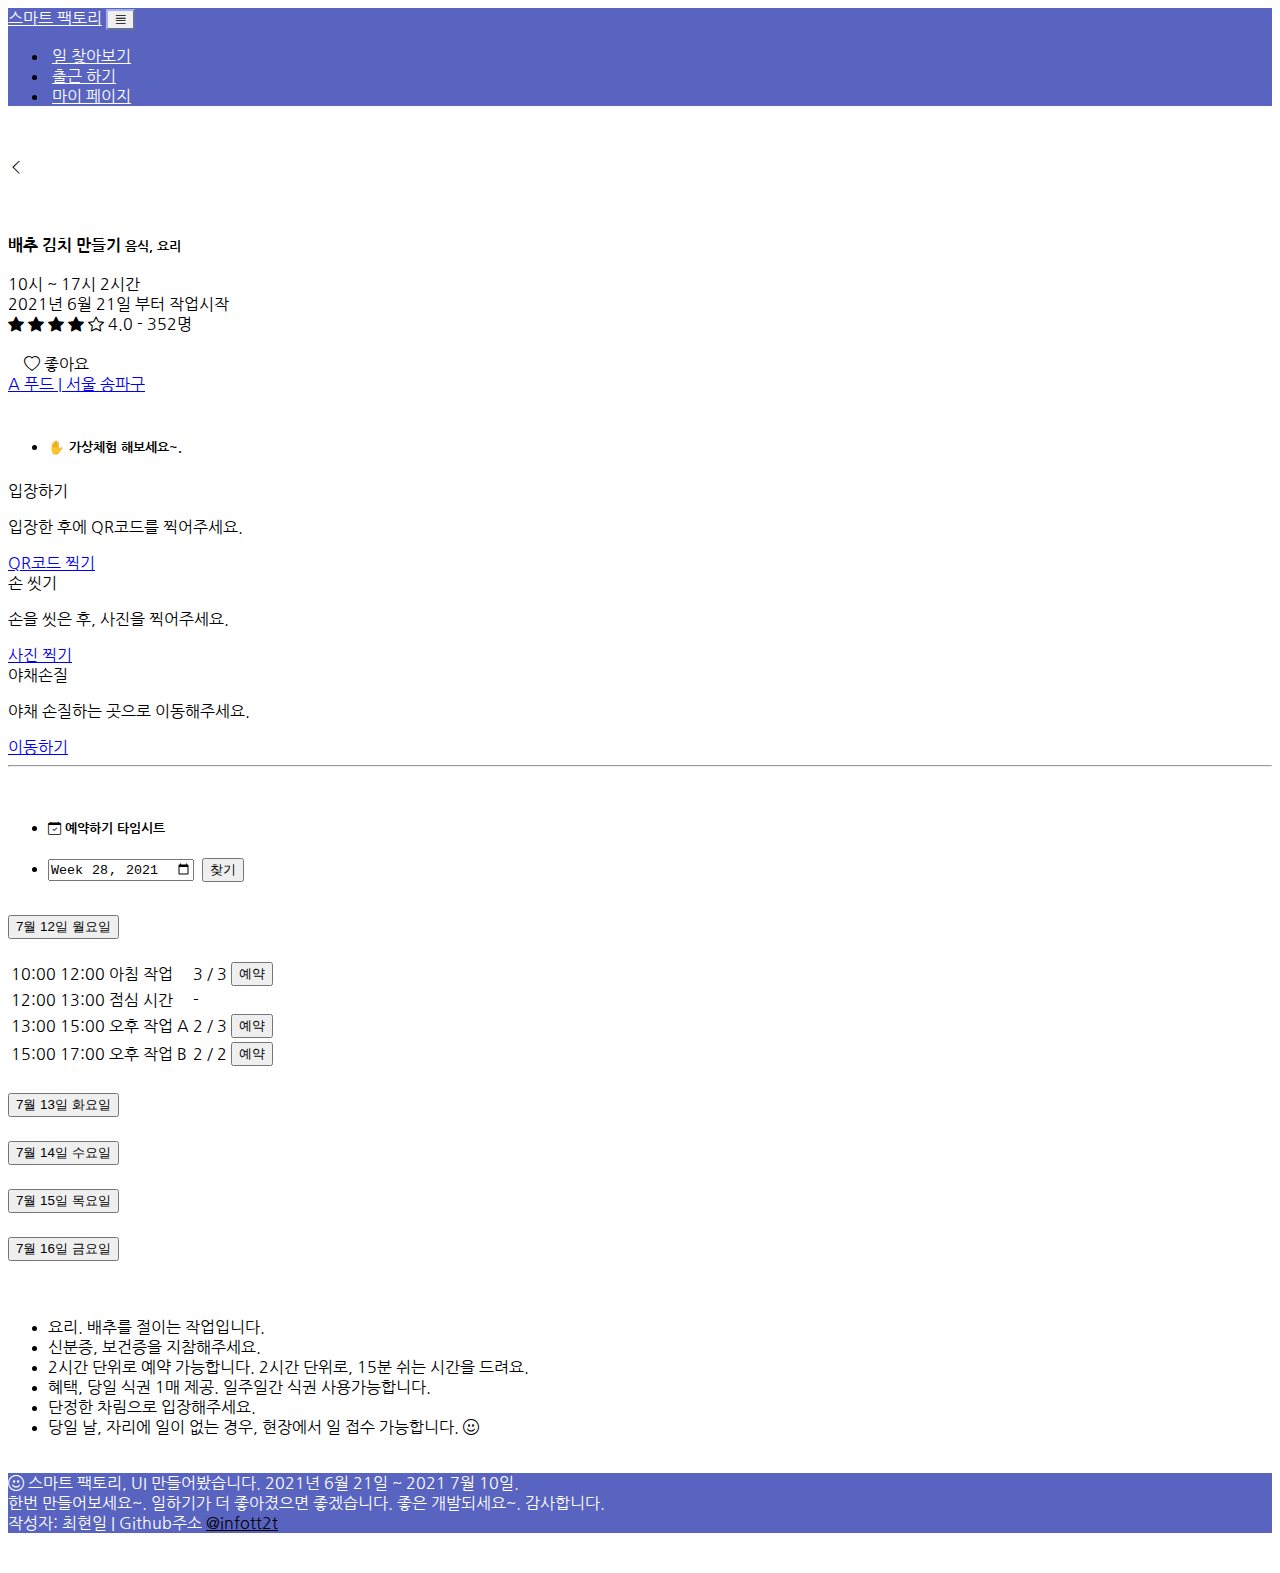
<file: simulation.html>
<!doctype html>
<html lang="ko">

<head>
  <!-- Required meta tags -->
  <meta charset="utf-8">
  <meta name="viewport" content="width=device-width, initial-scale=1">
  <link rel="preconnect" href="https://fonts.gstatic.com">
  <link href="https://fonts.googleapis.com/css2?family=Nanum+Gothic&display=swap" rel="stylesheet">
  <!-- Bootstrap CSS -->
  <link href="https://cdn.jsdelivr.net/npm/bootstrap@5.0.2/dist/css/bootstrap.min.css" rel="stylesheet"
    integrity="sha384-EVSTQN3/azprG1Anm3QDgpJLIm9Nao0Yz1ztcQTwFspd3yD65VohhpuuCOmLASjC" crossorigin="anonymous">
  <link rel="stylesheet" href="https://cdn.jsdelivr.net/npm/bootstrap-icons@1.5.0/font/bootstrap-icons.css">
  <link rel="stylesheet" href="./nav.css">
  <title>오늘, 일 하시는 것은 어떤가요. 좋은 하루되세요.</title>
  <style>
    body {
      font-family: 'Nanum Gothic', sans-serif;
    }
    .cardFix {
        padding: 1rem 0rem 0rem 0rem;
    }
    

    th {
      font-weight: normal;
      background-color: #e7f1ff;
    }

    @media all and (min-width:320px) and (max-width:425px) {
      tr{
        font-size: 11px;
        height: 40px;
        }
        .full {
        height: 40px;
        }
        input {
        height: 25px;
        }
    }

    @media screen and (max-width: 768px) {
      body {
        font-size: 1em;
      }

      .row_col {
        font-size: 1em;
      }
    }

    .cp {
      padding: 0px;
    }

    .list-group-item {
      border: none;
    }

    .row_col {
      padding: 0px;


    }

    .nav_bottom {
      margin-bottom: 40px;
    }
  </style>
</head>

<body>
  <div class="fixed-bottom">
    <nav class="navbar navbar-expand-lg   nav1">
      <div class="container-fluid">
        <a class="navbar-brand" href="#">스마트 팩토리</a>
        <button class="navbar-toggler" type="button" data-bs-toggle="collapse" data-bs-target="#navbarNav"
          aria-controls="navbarNav" aria-expanded="false" aria-label="Toggle navigation">
          <span class="navbar-toggler-icon" style="color:black; margin-top:5px;"><i class="bi bi-justify"></i></span>
        </button>
        <div class="collapse navbar-collapse" id="navbarNav">
          <ul class="navbar-nav">
            <li class="nav-item">
              <a class="nav-link active" aria-current="page" href="index.html">일 찾아보기</a>
            </li>
            <li class="nav-item">
              <a class="nav-link" href="#">출근 하기</a>
            </li>
            <li class="nav-item">
              <a class="nav-link" href="#">마이 페이지</a>
            </li>

          </ul>
        </div>
      </div>
    </nav>
  </div>

  <div class="container">
 
    <div class="row">
      <div class="card">
        <div class="card-body cardFix">
          <div class="card-subtitle mb-2 text-muted"></div>
          <div class="card-title">
            <a href="javascript:window.history.back();" style="color:black;">
              <h4>
                <i class="bi bi-chevron-left"></i>
              </h4>
            </a>
            <br />
            <h4>배추 김치 만들기 <small class="text-muted">음식, 요리</small></h4>
            <span class="badge bg-primary"> 10시 ~ 17시</span> <span class="badge bg-danger">2시간</span>
          </div>

          <div class="card-subtitle mb-2 text-muted">2021년 6월 21일 부터 작업시작</div>
          <div class="card-text">
            <i class="bi bi-star-fill text-success"></i>
            <i class="bi bi-star-fill text-success"></i>
            <i class="bi bi-star-fill text-success"></i>
            <i class="bi bi-star-fill text-success"></i>
            <i class="bi bi-star"></i> 4.0 - <span id="heartNum">352</span>명
            <br />
            <br />
            <div class="container cp">
              <div class="row">
                <div class="col-4 row_col">
                  <a id="heart_click" class="btn row_col"><i class="bi bi-heart text-danger" id="heart"
                      style="padding-left:16px;"></i> 좋아요</a>
                </div>
                <div class="col-8 row_col">
                  <a href="coopinfo.html" class="btn row_col">A 푸드 | 서울 송파구</a>
                </div>
              </div>
            </div>
            <br />
            <ul class="list-group" style="padding-bottom:10px;">
                <li class="list-group-item">
                   <h5 style="margin-bottom:0px;">&#x270B; 가상체험 해보세요~. </h5> 
                </li>
            </ul>
            <div class="card">
                <div class="card-header">입장하기</div>
                <div class="card-body"> 
                <div class="card-title"></div>
                    <p class="card-text">입장한 후에 QR코드를 찍어주세요.</p>
                    <a href="#" class="btn btn-success">QR코드 찍기</a>
                </div>
            </div>
            <div class="card">
                <div class="card-header">손 씻기</div>
                <div class="card-body"> 
                <div class="card-title"></div>
                    <p class="card-text">손을 씻은 후, 사진을 찍어주세요.</p>
                    <a href="#" class="btn btn-success">사진 찍기</a>
                </div>
            </div>
            <div class="card">
                <div class="card-header">야채손질</div>
                <div class="card-body"> 
                <div class="card-title"></div>
                    <p class="card-text">야채 손질하는 곳으로 이동해주세요.</p>
                    <a href="#" class="btn btn-success">이동하기</a>
                </div>
            </div> 
         
                   
             
            <hr/><br/>
            
            <ul class="list-group" style="padding-bottom:10px;">

              <li class="list-group-item">
                <h5><i class="bi bi-calendar-check"></i> 예약하기 타임시트</h5>
              </li>
              <li class="list-group-item">
                <div class="d-flex  justify-content-end">
                  <input type="week" id="week" name="week" value="2021-W28">&nbsp; <button id="find_month"
                    class="btn btn-success btn-sm">찾기</button>&nbsp;
                </div>
              </li>
            </ul>
            <div class="accordion" id="accordionPanelsStayOpenExample">
              <div class="accordion-item">
                <h2 class="accordion-header" id="panelsStayOpen-headingOne">
                  <button class="accordion-button collapsed" type="button" data-bs-toggle="collapse"
                    data-bs-target="#panelsStayOpen-collapseOne" aria-expanded="false"
                    aria-controls="panelsStayOpen-collapseOne">
                    <span id="day0">7월 12일 월요일</span>
                  </button>
                </h2>
                <div id="panelsStayOpen-collapseOne" class="accordion-collapse collapse collapsed"
                  aria-labelledby="panelsStayOpen-headingOne">
                  <div class="accordion-body">
                    <table class="table table-sm">
                      <!--<thead>
                        <tr>
                          <th style="width: 15%">시작 시간</th>
                          <th style="width: 15%">끝 시간</th>
                          <th style="width: 25%"> </th>
                          <th style="width: 15%">모집 인원</th>
                          <th style="width: 15%">예약 인원</th>
                          <th style="width: 15%">예약하기</th>
                        </tr>
                      </thead> -->
                      <tbody>
                        <tr>
                          <td>10:00</td>
                          <td>12:00</td>
                          <td>아침 작업</td>
                          <td colspan="2">3 / 3</td>

                          <td><button class="btn btn-success btn-sm disabled">예약</button></td>
                        </tr>
                        <tr>
                          <td>12:00</td>
                          <td>13:00</td>
                          <td>점심 시간</td>
                          <td colspan="2">-</td>

                          <td></td>
                        </tr>
                        <tr>
                          <td>13:00</td>
                          <td>15:00</td>
                          <td>오후 작업 A</td>
                          <td colspan="2">2 / 3</td>
                          <td><button class="btn btn-success btn-sm">예약</button></td>
                        </tr>
                        <tr>
                          <td>15:00</td>
                          <td>17:00</td>
                          <td>오후 작업 B</td>
                          <td colspan="2">2 / 2</td>
                          <td><button class="btn btn-success btn-sm">예약</button></td>
                        </tr>
                      </tbody>
                    </table>
                    </td>
                    </tr>
                    </tbody>
                    </table>
                  </div>
                </div>
              </div>
              <div class="accordion-item">
                <h2 class="accordion-header" id="panelsStayOpen-headingTwo">
                  <button class="accordion-button collapsed" type="button" data-bs-toggle="collapse"
                    data-bs-target="#panelsStayOpen-collapseTwo" aria-expanded="false"
                    aria-controls="panelsStayOpen-collapseTwo">
                    <span id="day1">7월 13일 화요일</span>
                  </button>
                </h2>
                <div id="panelsStayOpen-collapseTwo" class="accordion-collapse collapse"
                  aria-labelledby="panelsStayOpen-headingTwo">
                  <div class="accordion-body">

                  </div>
                </div>
              </div>
              <div class="accordion-item">
                <h2 class="accordion-header" id="panelsStayOpen-headingThree">
                  <button class="accordion-button collapsed" type="button" data-bs-toggle="collapse"
                    data-bs-target="#panelsStayOpen-collapseThree" aria-expanded="false"
                    aria-controls="panelsStayOpen-collapseThree">
                    <span id="day2">7월 14일 수요일</span>
                  </button>
                </h2>
                <div id="panelsStayOpen-collapseThree" class="accordion-collapse collapse"
                  aria-labelledby="panelsStayOpen-headingThree">
                  <div class="accordion-body">

                  </div>
                </div>
              </div>
              <div class="accordion-item">
                <h2 class="accordion-header" id="panelsStayOpen-headingFour">
                  <button class="accordion-button collapsed" type="button" data-bs-toggle="collapse"
                    data-bs-target="#panelsStayOpen-collapseFour" aria-expanded="false"
                    aria-controls="panelsStayOpen-collapseFour">
                    <span id="day3">7월 15일 목요일</span>
                  </button>
                </h2>
                <div id="panelsStayOpen-collapseFour" class="accordion-collapse collapse"
                  aria-labelledby="panelsStayOpen-headingFour">
                  <div class="accordion-body">

                  </div>
                </div>
              </div>
              <div class="accordion-item">
                <h2 class="accordion-header" id="panelsStayOpen-headingFive">
                  <button class="accordion-button collapsed" type="button" data-bs-toggle="collapse"
                    data-bs-target="#panelsStayOpen-collapseFive" aria-expanded="false"
                    aria-controls="panelsStayOpen-collapseFive"  >
                    <span id="day4">7월 16일 금요일</span>
                  </button>
                </h2>
                <div id="panelsStayOpen-collapseFive" class="accordion-collapse collapse"
                  aria-labelledby="panelsStayOpen-headingFive">
                  <div class="accordion-body">

                  </div>
                </div>
              </div>
            </div>
            <br />
            <ul class="list-style">
              <li>요리. 배추를 절이는 작업입니다.</li>
              <li>신분증, 보건증을 지참해주세요.</li>
              <li>2시간 단위로 예약 가능합니다. 2시간 단위로, 15분 쉬는 시간을 드려요.</li>
              <li>혜택, 당일 식권 1매 제공. 일주일간 식권 사용가능합니다.</li>
              <li>단정한 차림으로 입장해주세요.</li>
              <li>당일 날, 자리에 일이 없는 경우, 현장에서 일 접수 가능합니다. <i class="bi bi-emoji-smile"></i></li>
            </ul>
          </div>
        </div>
      </div>



    </div>

    <br />

  </div>
  <nav class="navbar nav_bottom">
    <div class="container-fluid">
      <div class="navbar-text" href="#">
        <i class="bi bi-emoji-smile"></i>
        스마트 팩토리, UI 만들어봤습니다. 2021년 6월 21일 ~ 2021 7월 10일. <br />한번 만들어보세요~. 일하기가 더 좋아졌으면 좋겠습니다. 좋은 개발되세요~.
        감사합니다.<br />작성자: 최현일
        |
        Github주소 <a href="https://github.com/infott2t/smartFactory-ex">@infott2t</a>
      </div>
    </div>
  </nav>




  <!-- Optional JavaScript; choose one of the two! -->
  

 
  <!-- Option 1: Bootstrap Bundle with Popper -->
  <script src="https://cdn.jsdelivr.net/npm/bootstrap@5.0.2/dist/js/bootstrap.bundle.min.js"
    integrity="sha384-MrcW6ZMFYlzcLA8Nl+NtUVF0sA7MsXsP1UyJoMp4YLEuNSfAP+JcXn/tWtIaxVXM"
    crossorigin="anonymous"></script>

  <!-- Option 2: Separate Popper and Bootstrap JS -->
  <!--
    <script src="https://cdn.jsdelivr.net/npm/@popperjs/core@2.9.2/dist/umd/popper.min.js" integrity="sha384-IQsoLXl5PILFhosVNubq5LC7Qb9DXgDA9i+tQ8Zj3iwWAwPtgFTxbJ8NT4GN1R8p" crossorigin="anonymous"></script>
    <script src="https://cdn.jsdelivr.net/npm/bootstrap@5.0.2/dist/js/bootstrap.min.js" integrity="sha384-cVKIPhGWiC2Al4u+LWgxfKTRIcfu0JTxR+EQDz/bgldoEyl4H0zUF0QKbrJ0EcQF" crossorigin="anonymous"></script>
    -->
   

    <script src="js/jquery-3.6.0.js"></script>
  <script>
  $("#heart_click").on("click", function () {

if ($("#heart").hasClass("bi-heart")) {
  $("#heart").removeClass("bi-heart").addClass("bi-heart-fill");
  var a = Number($("#heartNum").text()) + 1;
  $("#heartNum").text(a);
} else {
  $("#heart").removeClass("bi-heart-fill").addClass("bi-heart");
  var a = Number($("#heartNum").text()) - 1;
  $("#heartNum").text(a);
}
});

 
  </script>
</body>

</html>
</file>
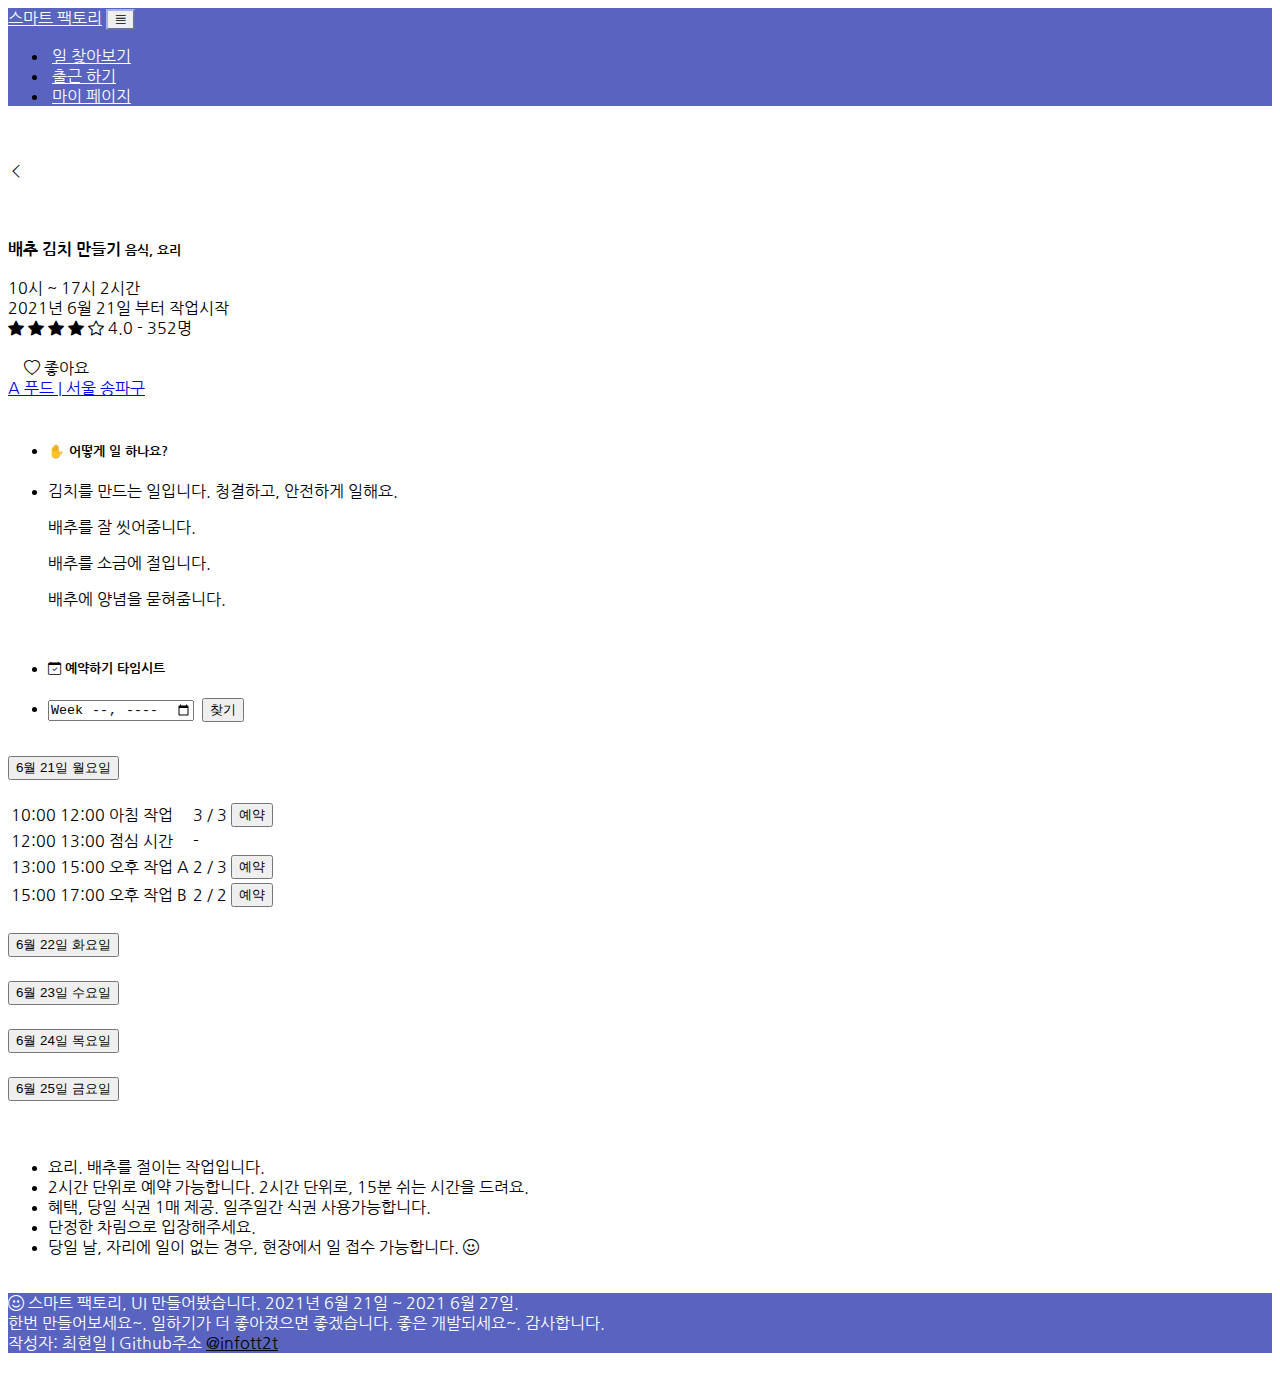
<file: workflow.html>
<!doctype html>
<html lang="ko">

<head>
  <!-- Required meta tags -->
  <meta charset="utf-8">
  <meta name="viewport" content="width=device-width, initial-scale=1">
  <link rel="preconnect" href="https://fonts.gstatic.com">
  <link href="https://fonts.googleapis.com/css2?family=Nanum+Gothic&display=swap" rel="stylesheet">
  <!-- Bootstrap CSS -->
  <link href="https://cdn.jsdelivr.net/npm/bootstrap@5.0.2/dist/css/bootstrap.min.css" rel="stylesheet"
    integrity="sha384-EVSTQN3/azprG1Anm3QDgpJLIm9Nao0Yz1ztcQTwFspd3yD65VohhpuuCOmLASjC" crossorigin="anonymous">
  <link rel="stylesheet" href="https://cdn.jsdelivr.net/npm/bootstrap-icons@1.5.0/font/bootstrap-icons.css">
  <link rel="stylesheet" href="./nav.css">
  <title>오늘, 일 하시는 것은 어떤가요. 좋은 하루되세요.</title>
  <style>
    body {
      font-family: 'Nanum Gothic', sans-serif;
    }

    th {
      font-weight: normal;
      background-color: #e7f1ff;
    }

    @media all and (min-width:320px) and (max-width:425px) {}

    @media screen and (max-width: 768px) {
      body {
        font-size: 1em;
      }

      .row_col {
        font-size: 1em;
      }
    }

    .cp {
      padding: 0px;
    }

    .list-group-item {
      border: none;
    }

    .row_col {
      padding: 0px;


    }

    .nav_bottom {
      margin-bottom: 40px;
    }
  </style>
</head>

<body>
  <div class="fixed-bottom">
    <nav class="navbar navbar-expand-lg   nav1">
      <div class="container-fluid">
        <a class="navbar-brand" href="#">스마트 팩토리</a>
        <button class="navbar-toggler" type="button" data-bs-toggle="collapse" data-bs-target="#navbarNav"
          aria-controls="navbarNav" aria-expanded="false" aria-label="Toggle navigation">
          <span class="navbar-toggler-icon" style="color:black; margin-top:5px;"><i class="bi bi-justify"></i></span>
        </button>
        <div class="collapse navbar-collapse" id="navbarNav">
          <ul class="navbar-nav">
            <li class="nav-item">
              <a class="nav-link active" aria-current="page" href="#">일 찾아보기</a>
            </li>
            <li class="nav-item">
              <a class="nav-link" href="#">출근 하기</a>
            </li>
            <li class="nav-item">
              <a class="nav-link" href="#">마이 페이지</a>
            </li>

          </ul>
        </div>
      </div>
    </nav>
  </div>

  <div class="container">
    <br />
    <div class="row">
      <div class="card">
        <div class="card-body">
          <div class="card-subtitle mb-2 text-muted"></div>
          <div class="card-title">
            <a href="javascript:window.history.back();" style="color:black;">
              <h4>
                <i class="bi bi-chevron-left"></i>
              </h4>
            </a>
            <br />
            <h4>배추 김치 만들기 <small class="text-muted">음식, 요리</small></h4>
            <span class="badge bg-primary"> 10시 ~ 17시</span> <span class="badge bg-danger">2시간</span>
          </div>

          <div class="card-subtitle mb-2 text-muted">2021년 6월 21일 부터 작업시작</div>
          <div class="card-text">
            <i class="bi bi-star-fill text-success"></i>
            <i class="bi bi-star-fill text-success"></i>
            <i class="bi bi-star-fill text-success"></i>
            <i class="bi bi-star-fill text-success"></i>
            <i class="bi bi-star"></i> 4.0 - <span id="heartNum">352</span>명
            <br />
            <br />
            <div class="container cp">
              <div class="row">
                <div class="col-4 row_col">
                  <a id="heart_click" class="btn row_col"><i class="bi bi-heart text-danger" id="heart"
                      style="padding-left:16px;"></i> 좋아요</a>
                </div>
                <div class="col-8 row_col">
                  <a href="coopinfo.html" class="btn row_col">A 푸드 | 서울 송파구</a>
                </div>
              </div>
            </div>
            <br />
            <ul class="list-group" style="padding-bottom:10px;">
              <li class="list-group-item">
                <h5>&#x270B; 어떻게 일 하나요? </h5>
              </li>
              <li class="list-group-item">
                 <p>김치를 만드는 일입니다. 청결하고, 안전하게 일해요.</p>
                 <p>배추를 잘 씻어줌니다.</p>   
                 <p>배추를 소금에 절입니다.</p>   
                 <p>배추에 양념을 묻혀줌니다.</p>   
              </li>
            </ul>
            <ul class="list-group" style="padding-bottom:10px;">
              <li class="list-group-item">
                <h5><i class="bi bi-calendar-check"></i> 예약하기 타임시트</h5>
              </li>
              <li class="list-group-item">
                <div class="d-flex  justify-content-end">
                  <input type="week" id="week" name="week">&nbsp; <button id="find_month"
                    class="btn btn-success btn-sm">찾기</button>&nbsp;
                </div>
              </li>
            </ul>
            <div class="accordion" id="accordionPanelsStayOpenExample">
              <div class="accordion-item">
                <h2 class="accordion-header" id="panelsStayOpen-headingOne">
                  <button class="accordion-button collapsed" type="button" data-bs-toggle="collapse"
                    data-bs-target="#panelsStayOpen-collapseOne" aria-expanded="false"
                    aria-controls="panelsStayOpen-collapseOne">
                    <span id="day0">6월 21일 월요일</span>
                  </button>
                </h2>
                <div id="panelsStayOpen-collapseOne" class="accordion-collapse collapse collapsed"
                  aria-labelledby="panelsStayOpen-headingOne">
                  <div class="accordion-body">
                    <table class="table table-sm">
                      <!--<thead>
                        <tr>
                          <th style="width: 15%">시작 시간</th>
                          <th style="width: 15%">끝 시간</th>
                          <th style="width: 25%"> </th>
                          <th style="width: 15%">모집 인원</th>
                          <th style="width: 15%">예약 인원</th>
                          <th style="width: 15%">예약하기</th>
                        </tr>
                      </thead> -->
                      <tbody>
                        <tr>
                          <td>10:00</td>
                          <td>12:00</td>
                          <td>아침 작업</td>
                          <td colspan="2">3 / 3</td>

                          <td><button class="btn btn-success btn-sm disabled">예약</button></td>
                        </tr>
                        <tr>
                          <td>12:00</td>
                          <td>13:00</td>
                          <td>점심 시간</td>
                          <td colspan="2">-</td>

                          <td></td>
                        </tr>
                        <tr>
                          <td>13:00</td>
                          <td>15:00</td>
                          <td>오후 작업 A</td>
                          <td colspan="2">2 / 3</td>
                          <td><button class="btn btn-success btn-sm">예약</button></td>
                        </tr>
                        <tr>
                          <td>15:00</td>
                          <td>17:00</td>
                          <td>오후 작업 B</td>
                          <td colspan="2">2 / 2</td>
                          <td><button class="btn btn-success btn-sm">예약</button></td>
                        </tr>
                      </tbody>
                    </table>
                    </td>
                    </tr>
                    </tbody>
                    </table>
                  </div>
                </div>
              </div>
              <div class="accordion-item">
                <h2 class="accordion-header" id="panelsStayOpen-headingTwo">
                  <button class="accordion-button collapsed" type="button" data-bs-toggle="collapse"
                    data-bs-target="#panelsStayOpen-collapseTwo" aria-expanded="false"
                    aria-controls="panelsStayOpen-collapseTwo">
                    <span id="day1">6월 22일 화요일</span>
                  </button>
                </h2>
                <div id="panelsStayOpen-collapseTwo" class="accordion-collapse collapse"
                  aria-labelledby="panelsStayOpen-headingTwo">
                  <div class="accordion-body">

                  </div>
                </div>
              </div>
              <div class="accordion-item">
                <h2 class="accordion-header" id="panelsStayOpen-headingThree">
                  <button class="accordion-button collapsed" type="button" data-bs-toggle="collapse"
                    data-bs-target="#panelsStayOpen-collapseThree" aria-expanded="false"
                    aria-controls="panelsStayOpen-collapseThree">
                    <span id="day2">6월 23일 수요일</span>
                  </button>
                </h2>
                <div id="panelsStayOpen-collapseThree" class="accordion-collapse collapse"
                  aria-labelledby="panelsStayOpen-headingThree">
                  <div class="accordion-body">

                  </div>
                </div>
              </div>
              <div class="accordion-item">
                <h2 class="accordion-header" id="panelsStayOpen-headingFour">
                  <button class="accordion-button collapsed" type="button" data-bs-toggle="collapse"
                    data-bs-target="#panelsStayOpen-collapseFour" aria-expanded="false"
                    aria-controls="panelsStayOpen-collapseFour">
                    <span id="day3">6월 24일 목요일</span>
                  </button>
                </h2>
                <div id="panelsStayOpen-collapseFour" class="accordion-collapse collapse"
                  aria-labelledby="panelsStayOpen-headingFour">
                  <div class="accordion-body">

                  </div>
                </div>
              </div>
              <div class="accordion-item">
                <h2 class="accordion-header" id="panelsStayOpen-headingFive">
                  <button class="accordion-button collapsed" type="button" data-bs-toggle="collapse"
                    data-bs-target="#panelsStayOpen-collapseFive" aria-expanded="false"
                    aria-controls="panelsStayOpen-collapseFive"  >
                    <span id="day4">6월 25일 금요일</span>
                  </button>
                </h2>
                <div id="panelsStayOpen-collapseFive" class="accordion-collapse collapse"
                  aria-labelledby="panelsStayOpen-headingFive">
                  <div class="accordion-body">

                  </div>
                </div>
              </div>
            </div>
            <br />
            <ul class="list-style">
              <li>요리. 배추를 절이는 작업입니다.</li>
              <li>2시간 단위로 예약 가능합니다. 2시간 단위로, 15분 쉬는 시간을 드려요.</li>
              <li>혜택, 당일 식권 1매 제공. 일주일간 식권 사용가능합니다.</li>
              <li>단정한 차림으로 입장해주세요.</li>
              <li>당일 날, 자리에 일이 없는 경우, 현장에서 일 접수 가능합니다. <i class="bi bi-emoji-smile"></i></li>
            </ul>
          </div>
        </div>
      </div>



    </div>

    <br />

  </div>
  <nav class="navbar nav_bottom">
    <div class="container-fluid">
      <div class="navbar-text" href="#">
        <i class="bi bi-emoji-smile"></i>
        스마트 팩토리, UI 만들어봤습니다. 2021년 6월 21일 ~ 2021 6월 27일. <br />한번 만들어보세요~. 일하기가 더 좋아졌으면 좋겠습니다. 좋은 개발되세요~.
        감사합니다.<br />작성자: 최현일
        |
        Github주소 <a href="https://github.com/infott2t/smartFactory-ex">@infott2t</a>
      </div>
    </div>
  </nav>




  <!-- Optional JavaScript; choose one of the two! -->
  

 
  <!-- Option 1: Bootstrap Bundle with Popper -->
  <script src="https://cdn.jsdelivr.net/npm/bootstrap@5.0.2/dist/js/bootstrap.bundle.min.js"
    integrity="sha384-MrcW6ZMFYlzcLA8Nl+NtUVF0sA7MsXsP1UyJoMp4YLEuNSfAP+JcXn/tWtIaxVXM"
    crossorigin="anonymous"></script>

  <!-- Option 2: Separate Popper and Bootstrap JS -->
  <!--
    <script src="https://cdn.jsdelivr.net/npm/@popperjs/core@2.9.2/dist/umd/popper.min.js" integrity="sha384-IQsoLXl5PILFhosVNubq5LC7Qb9DXgDA9i+tQ8Zj3iwWAwPtgFTxbJ8NT4GN1R8p" crossorigin="anonymous"></script>
    <script src="https://cdn.jsdelivr.net/npm/bootstrap@5.0.2/dist/js/bootstrap.min.js" integrity="sha384-cVKIPhGWiC2Al4u+LWgxfKTRIcfu0JTxR+EQDz/bgldoEyl4H0zUF0QKbrJ0EcQF" crossorigin="anonymous"></script>
    -->
   

    <script src="js/jquery-3.6.0.js"></script>
  <script>
  $("#heart_click").on("click", function () {

if ($("#heart").hasClass("bi-heart")) {
  $("#heart").removeClass("bi-heart").addClass("bi-heart-fill");
  var a = Number($("#heartNum").text()) + 1;
  $("#heartNum").text(a);
} else {
  $("#heart").removeClass("bi-heart-fill").addClass("bi-heart");
  var a = Number($("#heartNum").text()) - 1;
  $("#heartNum").text(a);
}
});

 
  </script>
</body>

</html>
</file>
<file: nav.css>
.navbar {
    background-color: #5864bf;
  }
  .navbar .navbar-brand {
    color: #ffffff;
  }
  .navbar .navbar-brand:hover,
  .navbar .navbar-brand:focus {
    color: #000000;
  }
  .navbar .navbar-text {
    color: #ffffff;
  }
  .navbar .navbar-text a {
    color: #000000;
  }
  .navbar .navbar-text a:hover,
  .navbar .navbar-text a:focus {
    color: #000000; 
  }
  .navbar .navbar-nav .nav-link {
    color: #ffffff;
    border-radius: .25rem;
    margin: 0 0.25em;
  }
  .navbar .navbar-nav .nav-link:not(.disabled):hover,
  .navbar .navbar-nav .nav-link:not(.disabled):focus {
    color: #000000;
  }
  .navbar .navbar-nav .dropdown-menu {
    background-color: #5864bf;
    border-color: #a2b1ec;
  }
  .navbar .navbar-nav .dropdown-menu .dropdown-item {
    color: #ffffff;
  }
  .navbar .navbar-nav .dropdown-menu .dropdown-item:hover,
  .navbar .navbar-nav .dropdown-menu .dropdown-item:focus,
  .navbar .navbar-nav .dropdown-menu .dropdown-item.active {
    color: #000000;
    background-color: #a2b1ec;
  }
  .navbar .navbar-nav .dropdown-menu .dropdown-divider {
    border-top-color: #a2b1ec;
  }
  .navbar .navbar-nav .nav-item.active .nav-link,
  .navbar .navbar-nav .nav-item.active .nav-link:hover,
  .navbar .navbar-nav .nav-item.active .nav-link:focus,
  .navbar .navbar-nav .nav-item.show .nav-link,
  .navbar .navbar-nav .nav-item.show .nav-link:hover,
  .navbar .navbar-nav .nav-item.show .nav-link:focus {
    color: #000000;
    background-color: #a2b1ec;
  }
  .navbar .navbar-toggler {
    border-color: #a2b1ec;
  }
  .navbar .navbar-toggler:hover,
  .navbar .navbar-toggler:focus {
    background-color: #a2b1ec;
  }
  .navbar .navbar-toggler .navbar-toggler-icon {
    color: #ffffff;
  }
  .navbar .navbar-collapse,
  .navbar .navbar-form {
    border-color: #ffffff;
  }
  .navbar .navbar-link {
    color: #ffffff;
  }
  .navbar .navbar-link:hover {
    color: #000000;
  }
  
  @media (max-width: 575px) {
    .navbar-expand-sm .navbar-nav .show .dropdown-menu .dropdown-item {
      color: #ffffff;
    }
    .navbar-expand-sm .navbar-nav .show .dropdown-menu .dropdown-item:hover,
    .navbar-expand-sm .navbar-nav .show .dropdown-menu .dropdown-item:focus {
      color: #000000;
    }
    .navbar-expand-sm .navbar-nav .show .dropdown-menu .dropdown-item.active {
      color: #000000;
      background-color: #a2b1ec;
    }
  }
  
  @media (max-width: 767px) {
    .navbar-expand-md .navbar-nav .show .dropdown-menu .dropdown-item {
      color: #ffffff;
    }
    .navbar-expand-md .navbar-nav .show .dropdown-menu .dropdown-item:hover,
    .navbar-expand-md .navbar-nav .show .dropdown-menu .dropdown-item:focus {
      color: #000000;
    }
    .navbar-expand-md .navbar-nav .show .dropdown-menu .dropdown-item.active {
      color: #000000;
      background-color: #a2b1ec;
    }
  }
  
  @media (max-width: 991px) {
    .navbar-expand-lg .navbar-nav .show .dropdown-menu .dropdown-item {
      color: #ffffff;
    }
    .navbar-expand-lg .navbar-nav .show .dropdown-menu .dropdown-item:hover,
    .navbar-expand-lg .navbar-nav .show .dropdown-menu .dropdown-item:focus {
      color: #000000;
    }
    .navbar-expand-lg .navbar-nav .show .dropdown-menu .dropdown-item.active {
      color: #000000;
      background-color: #a2b1ec;
    }
  }
  
  @media (max-width: 1199px) {
    .navbar-expand-xl .navbar-nav .show .dropdown-menu .dropdown-item {
      color: #ffffff;
    }
    .navbar-expand-xl .navbar-nav .show .dropdown-menu .dropdown-item:hover,
    .navbar-expand-xl .navbar-nav .show .dropdown-menu .dropdown-item:focus {
      color: #000000;
    }
    .navbar-expand-xl .navbar-nav .show .dropdown-menu .dropdown-item.active {
      color: #000000;
      background-color: #a2b1ec;
    }
  }
  
  .navbar-expand .navbar-nav .show .dropdown-menu .dropdown-item {
    color: #ffffff;
  }
  .navbar-expand .navbar-nav .show .dropdown-menu .dropdown-item:hover,
  .navbar-expand .navbar-nav .show .dropdown-menu .dropdown-item:focus {
    color: #000000;
  }
  .navbar-expand .navbar-nav .show .dropdown-menu .dropdown-item.active {
    color: #000000;
    background-color: #a2b1ec;
  }
</file>
